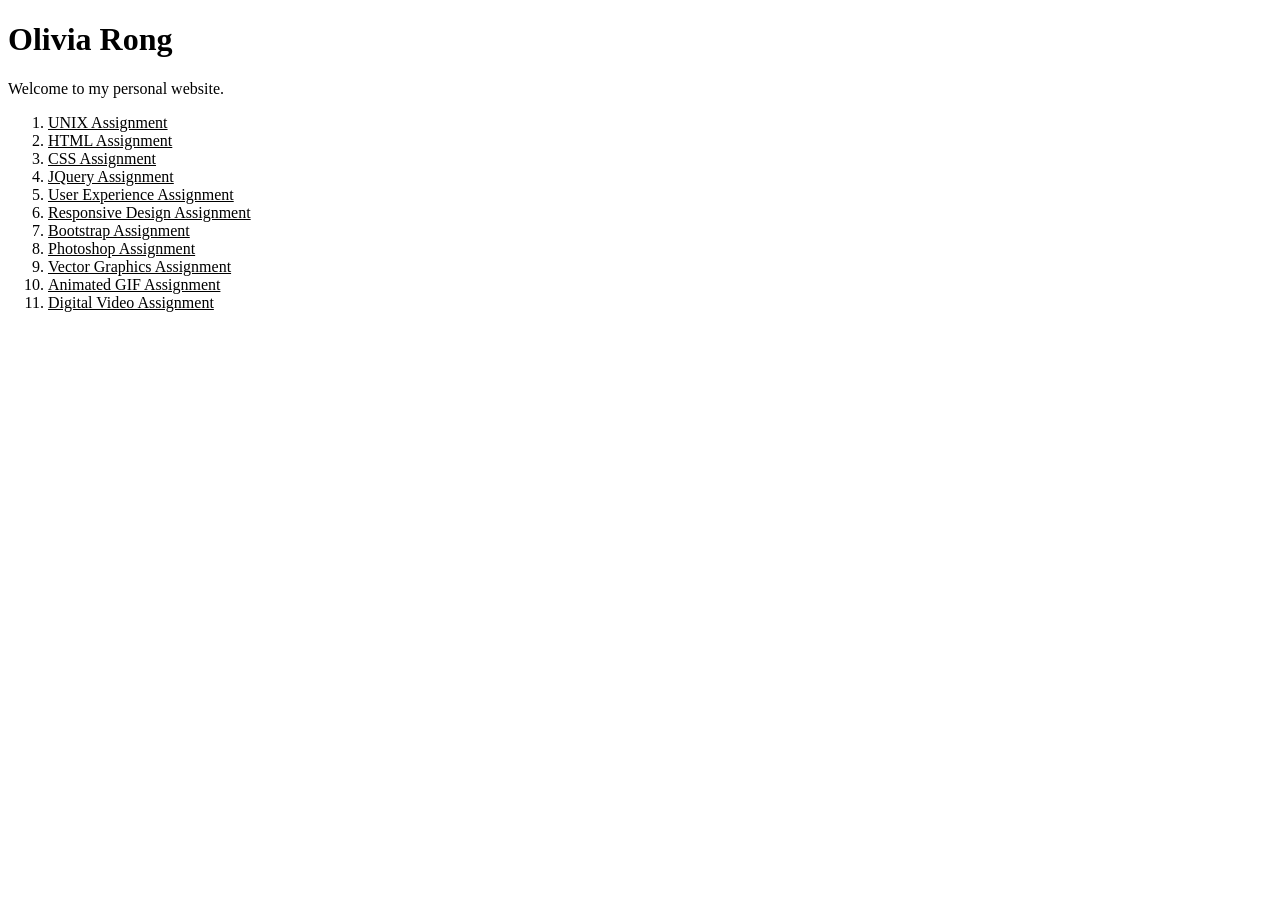
<file: index.html>
<!DOCTYPE html>
<html lang="en">
  <head>
    <meta charset="utf-8" />
    <title>Home Page</title>
    <link rel="stylesheet" href="css/main.css">
  </head>
  <body>
    <h1>Olivia Rong</h1>
      <p>Welcome to my personal website.</p>
      <ol>
        <li><a href="index.html">UNIX Assignment</a></li>
        <li><a href="about_me.html">HTML Assignment</a></li>
        <li><a href="index.html">CSS Assignment</a></li>
        <li><a href="topic_of_interest.html">JQuery Assignment</a></li>
        <li><a href="user_experience_design.html">User Experience Assignment</a></li>
        <li><a href="index.html">Responsive Design Assignment</a></li>
        <li><a href="professional_site.html">Bootstrap Assignment</a></li>
        <li><a href="photoshop.html">Photoshop Assignment</a></li>
        <li><a href="vector_graphics.html">Vector Graphics Assignment</a></li>
        <li><a href="animated_gif.html">Animated GIF Assignment</a></li>
        <li><a href="video.html">Digital Video Assignment</a></li>
      </ol>
  </body>
</html>
</file>
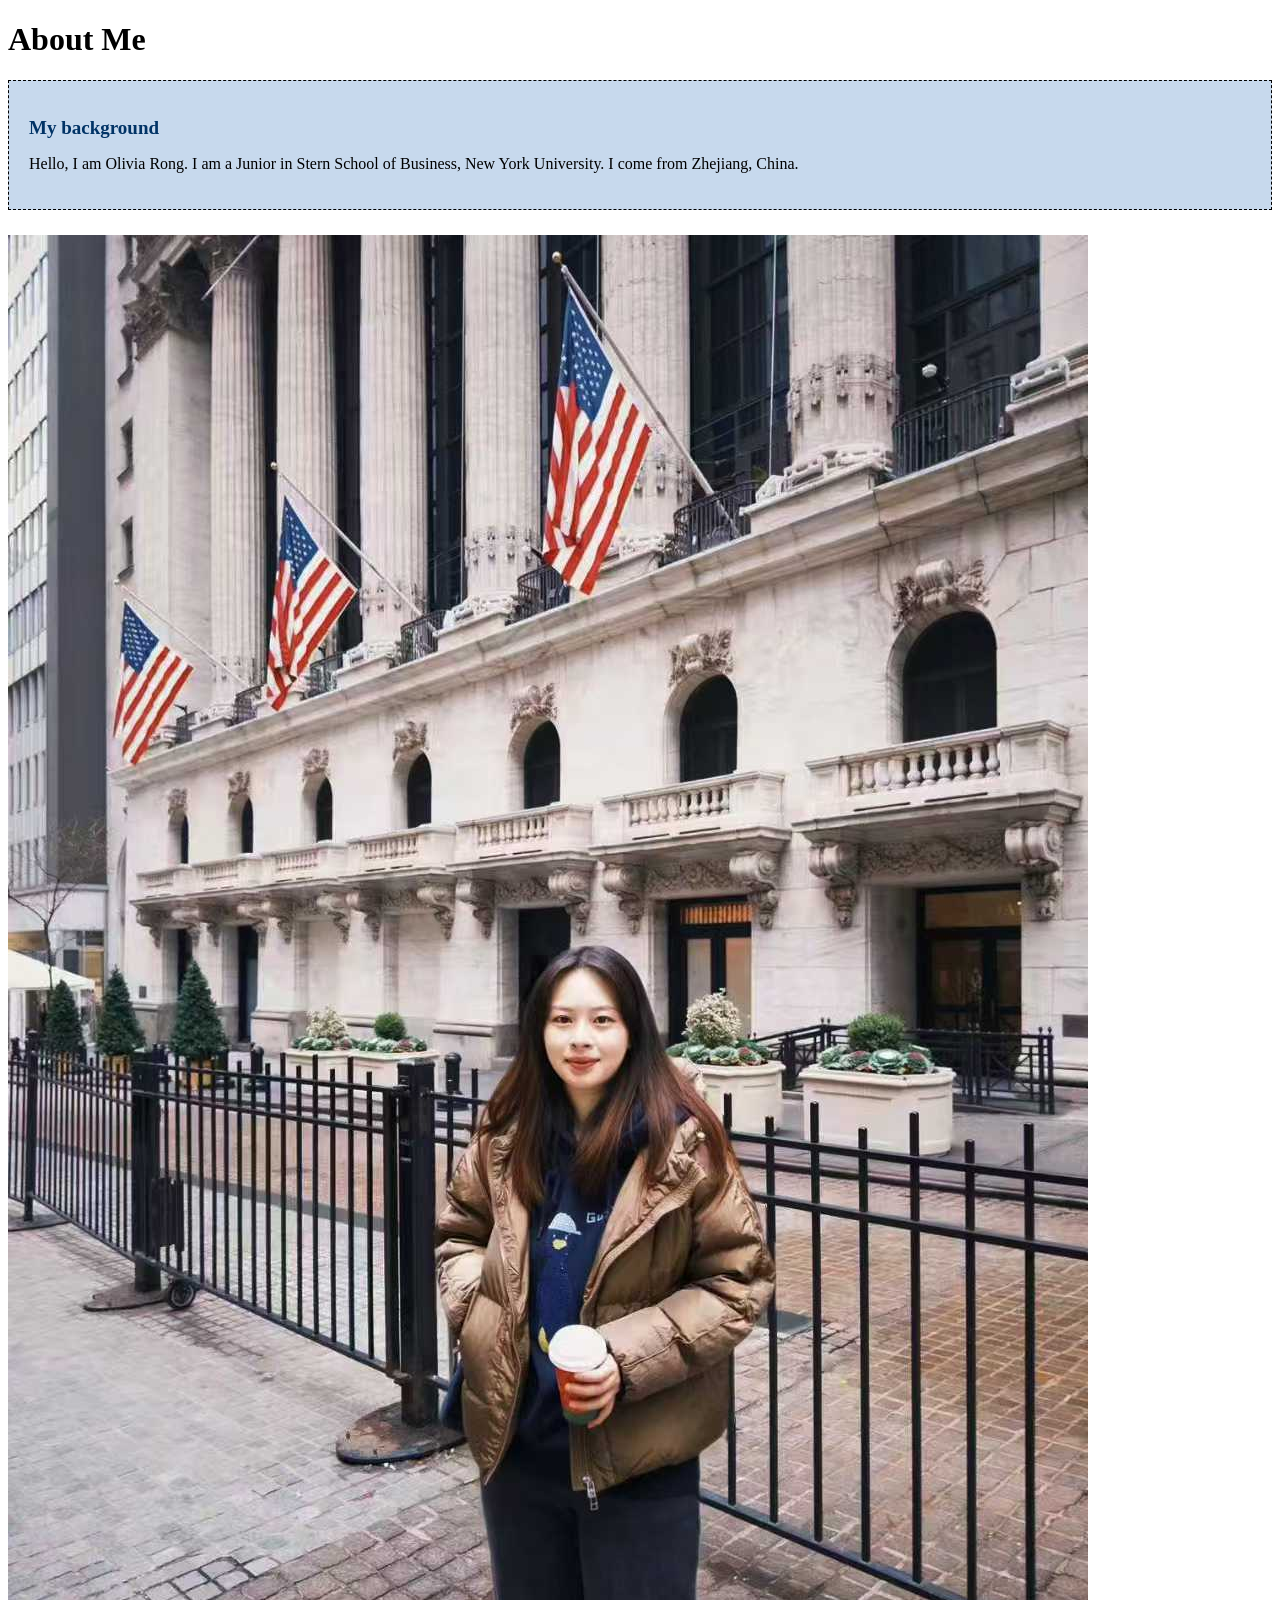
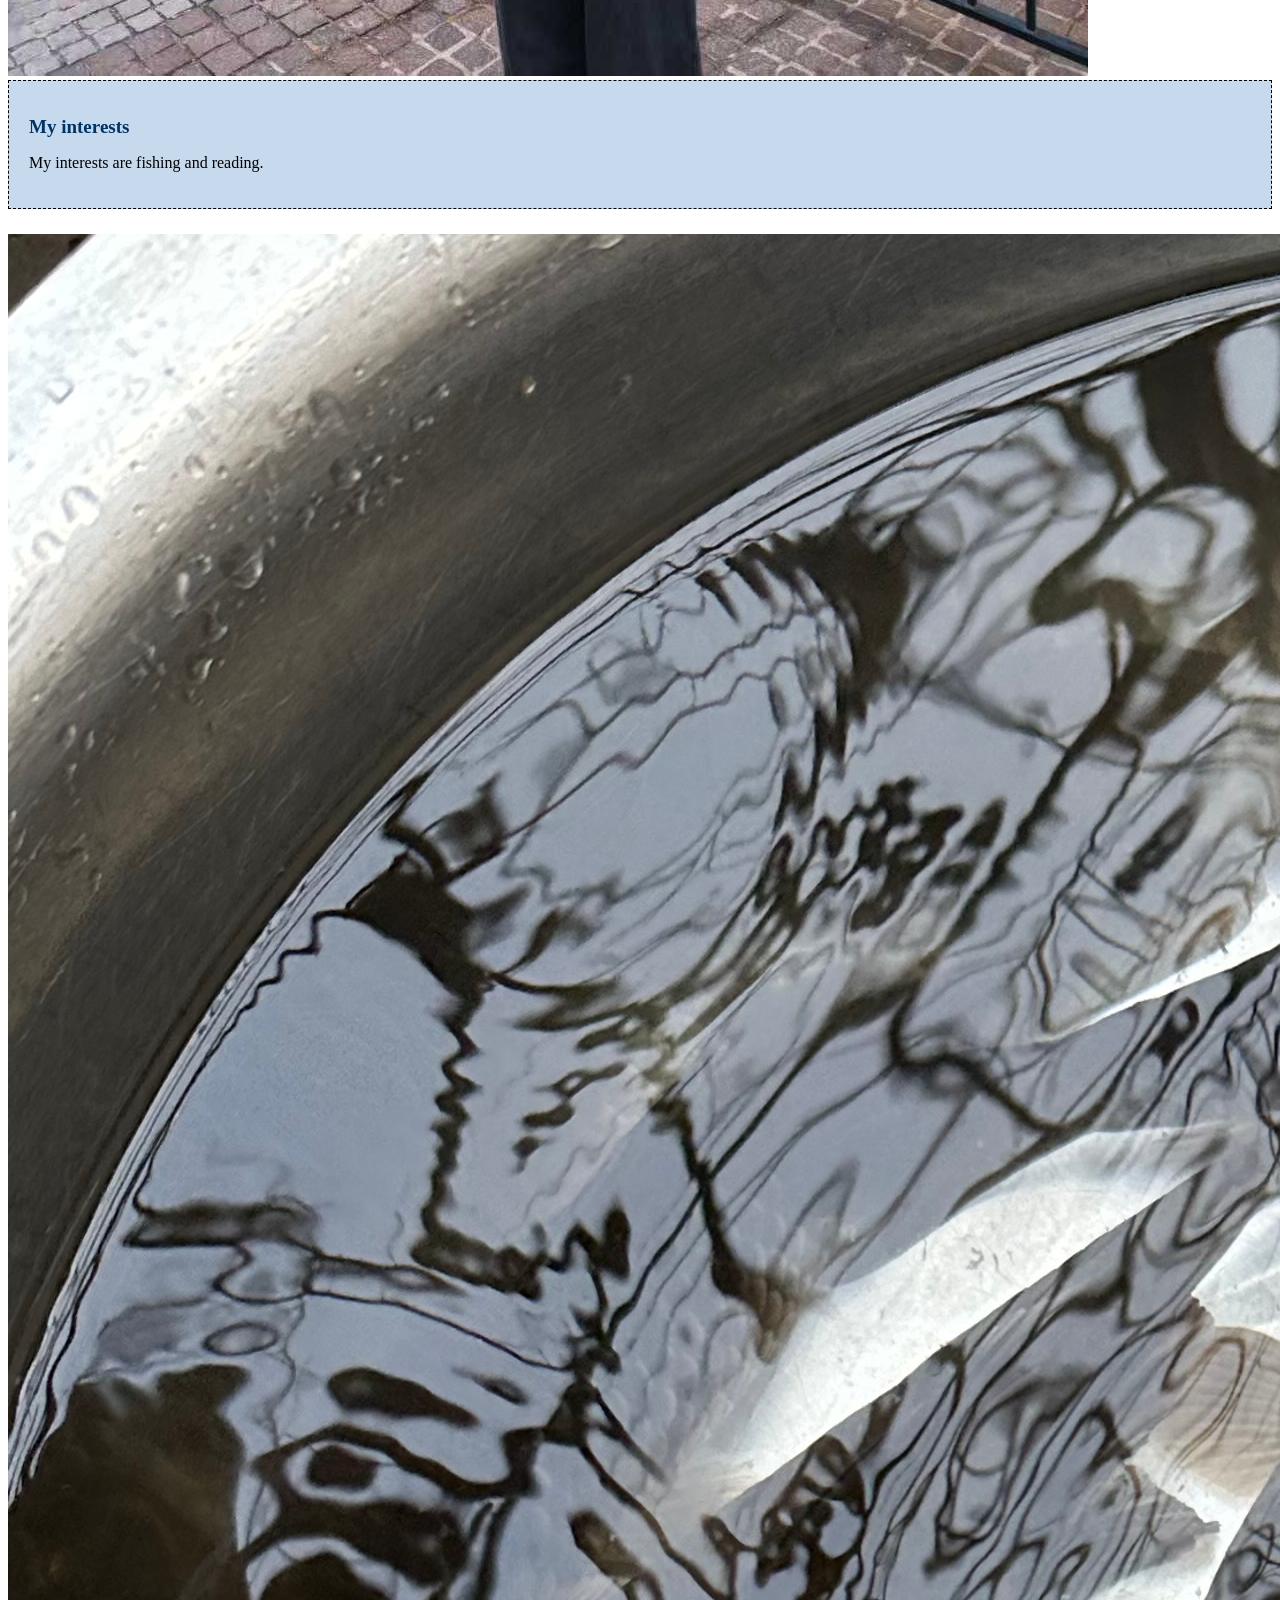
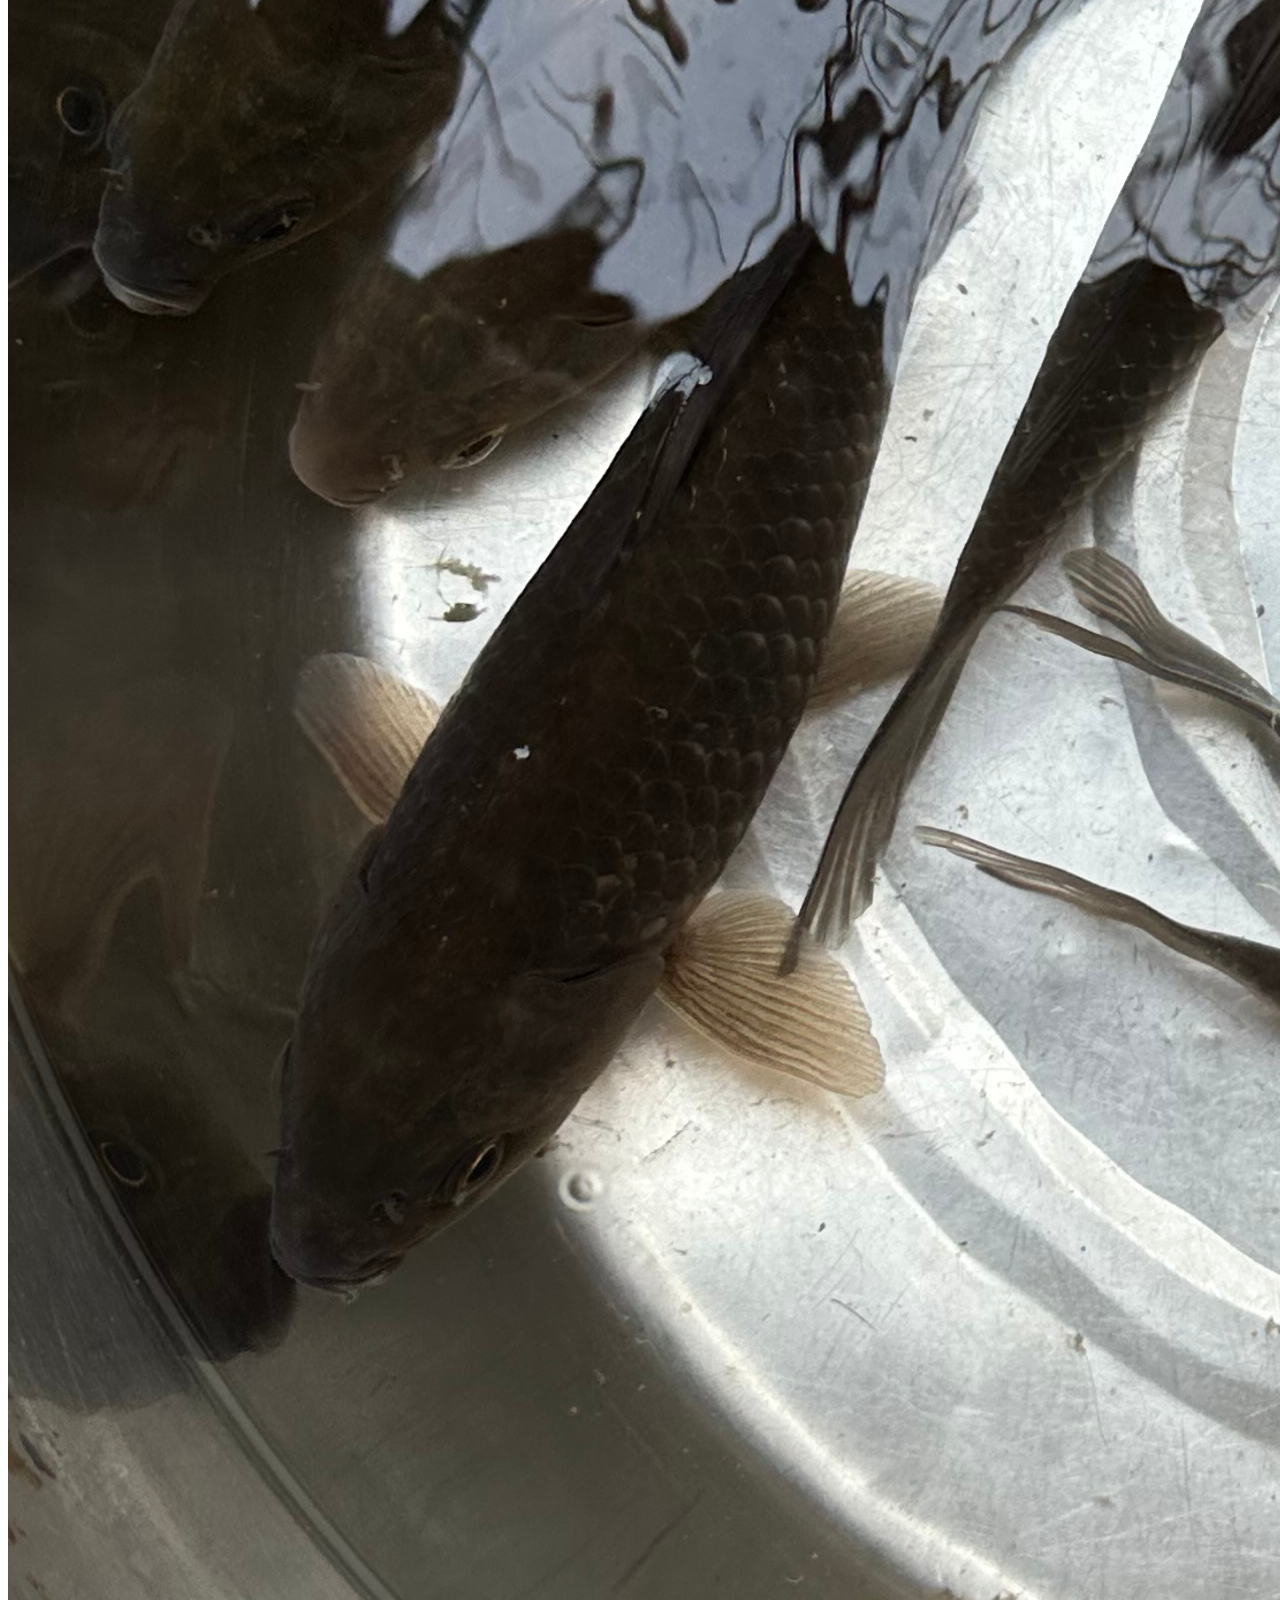
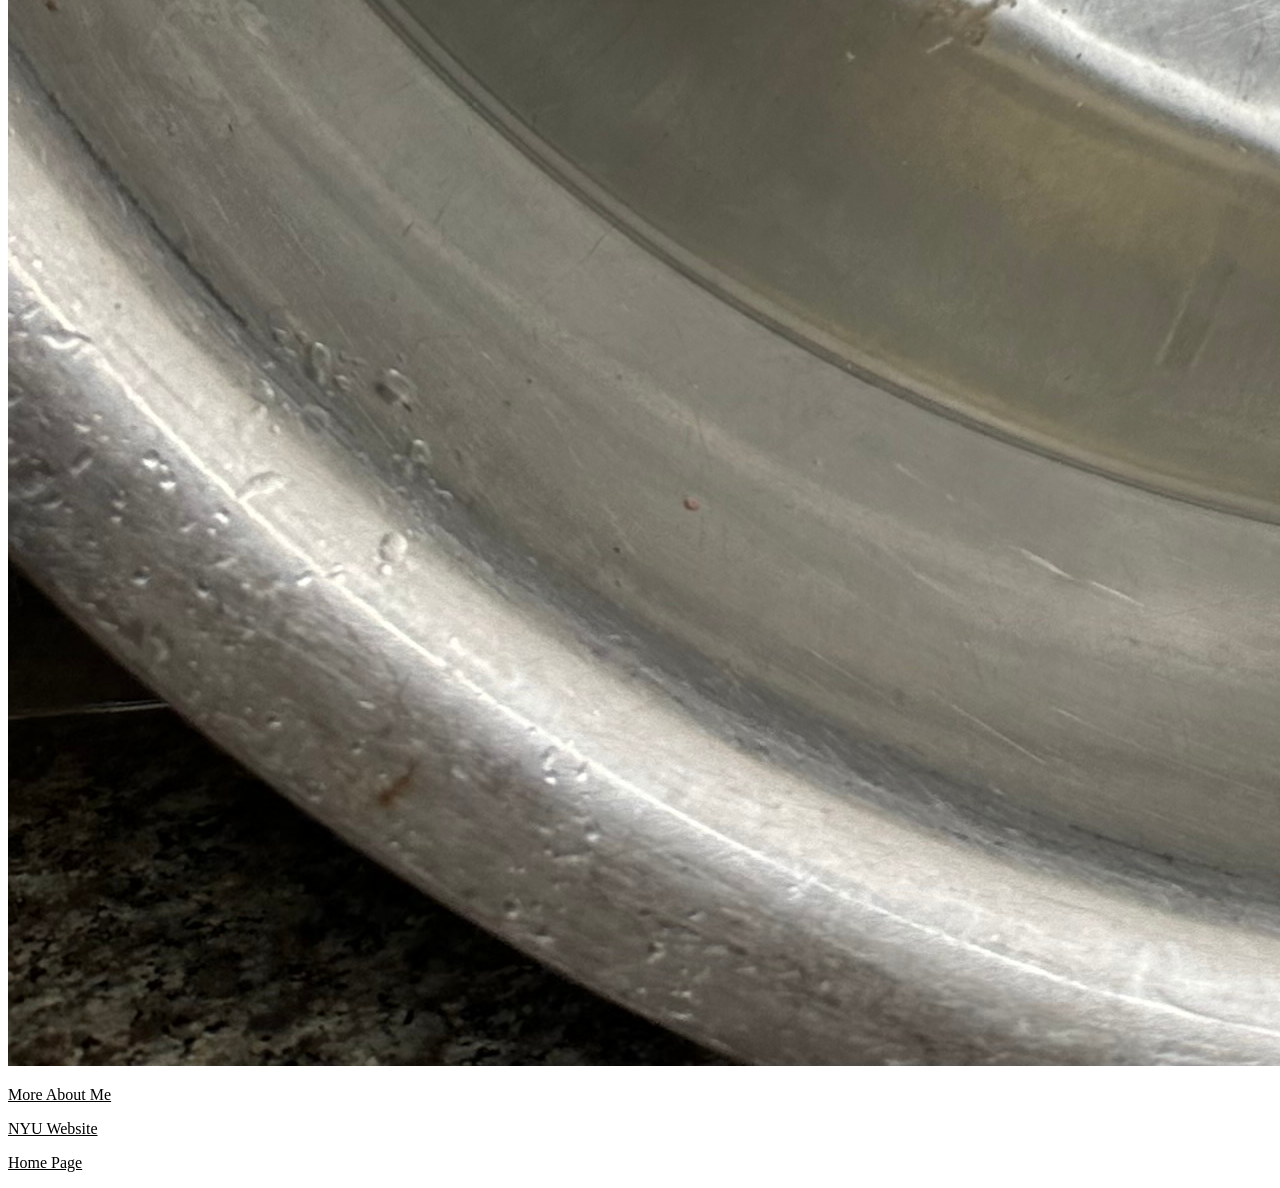
<file: about_me.html>
<!DOCTYPE html>
<html lang="en">
<head>
    <meta charset="utf-8">
    <title>About Me</title>
    <link rel="stylesheet" href="css/main.css">
</head>


<body>
<h1> About Me </h1>

<section id="my_background">
    <h2>My background</h2>
    <p>
    Hello, I am Olivia Rong. I am a Junior in Stern School of Business, New York University. I come from Zhejiang, China.
    </p>
</section>

<img src="image1.jpg" alt="Photo of me">


<section id="my_interests">
    <h2>My interests</h2>
    <p>
        My interests are fishing and reading.
    </p>
</section>

<img src="image2.jpg" alt="My interest">



<p>
<a href="more_about_me.html">More About Me</a>
</p>

<p>
<a href="https://www.nyu.edu">NYU Website</a>
</p>

<p>
<a href="index.html">Home Page</a>
</p>

</body>
</html>
</file>
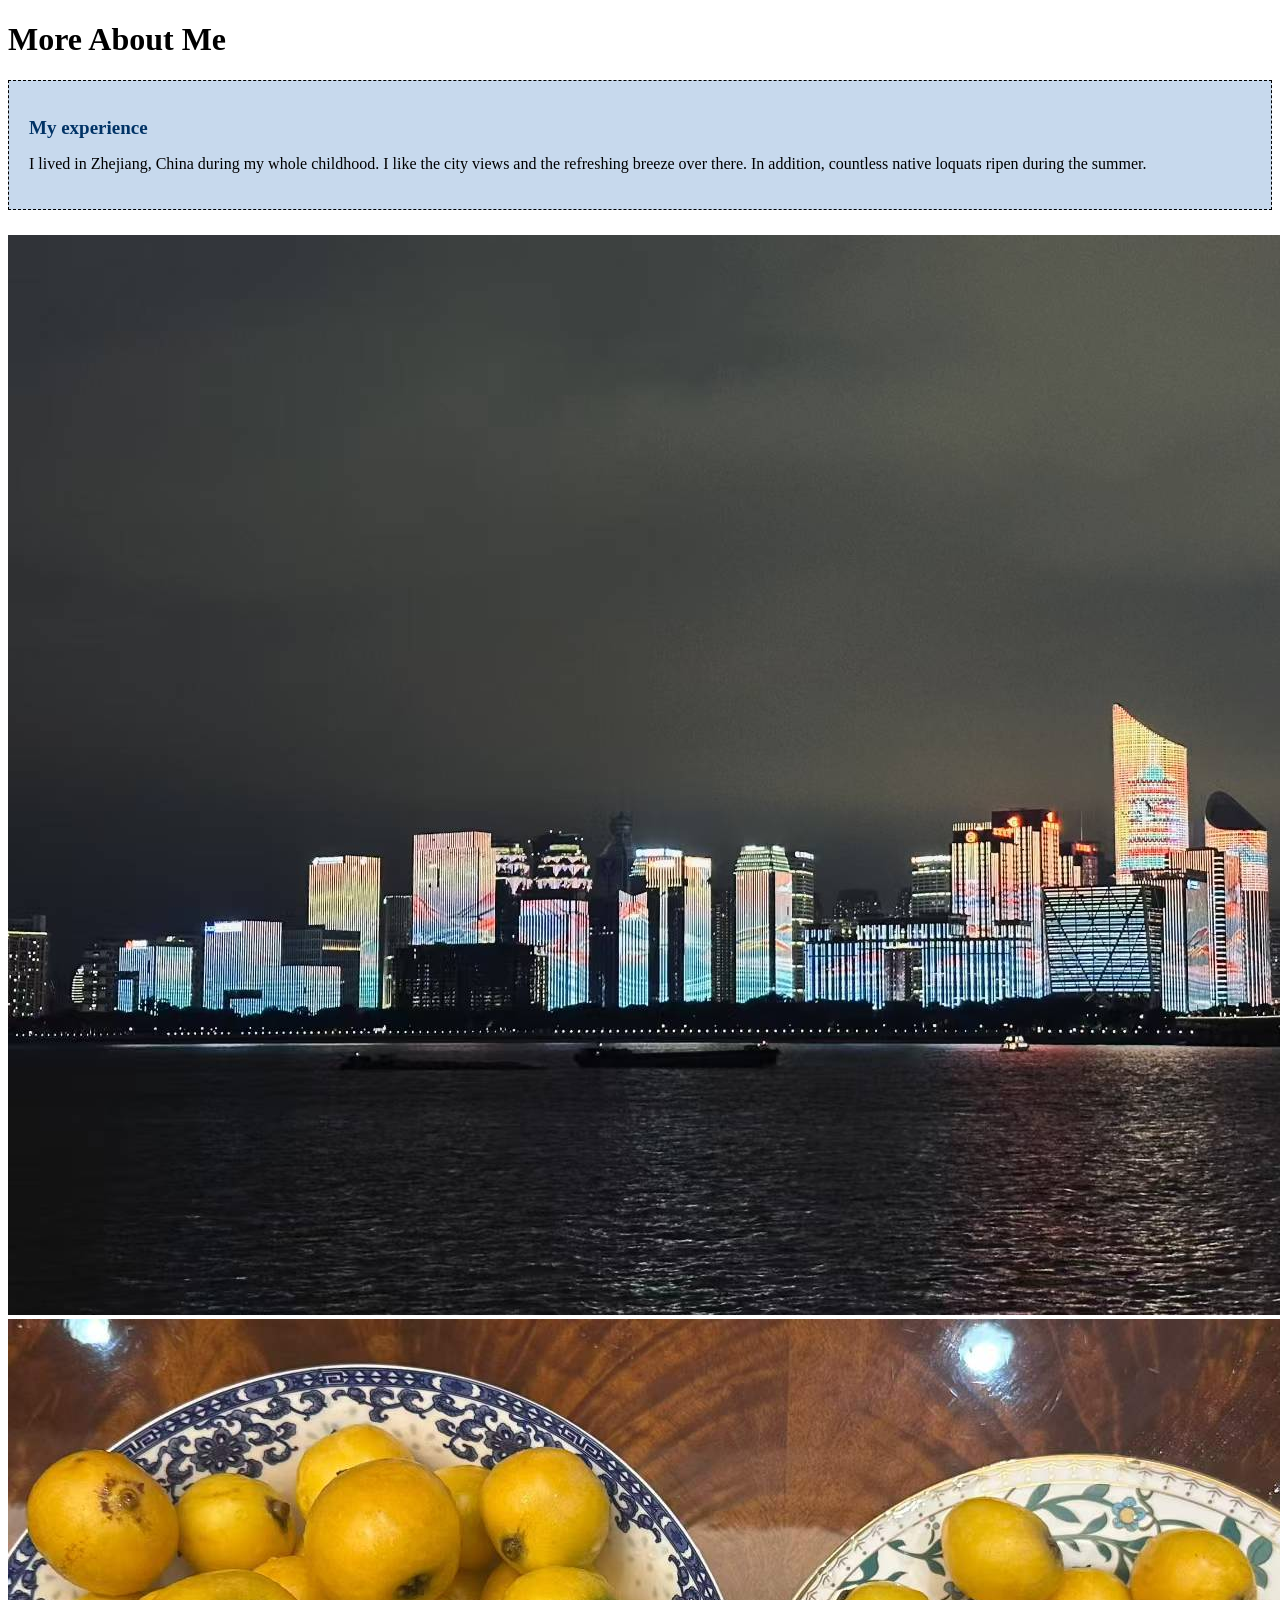
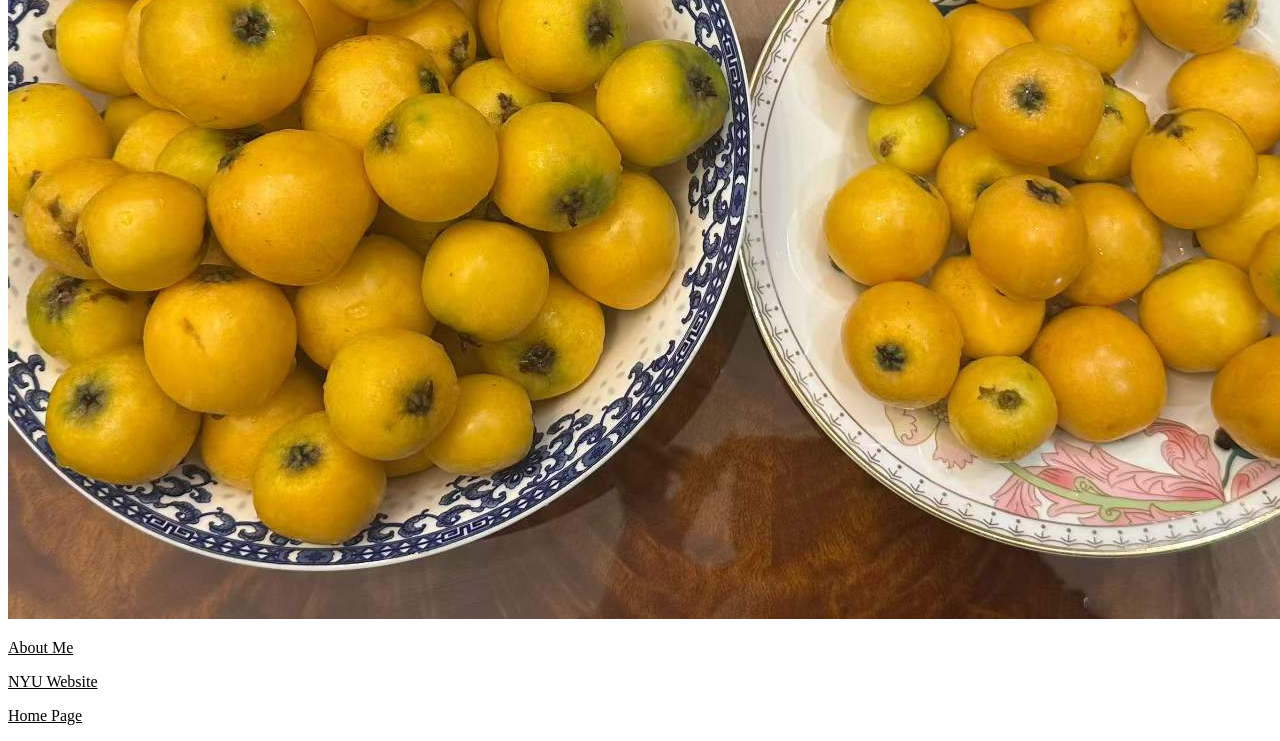
<file: more_about_me.html>
<!DOCTYPE html>
<html lang="en">
    <head>
        <meta charset="utf-8">
        <title>More About Me</title>
        <link rel="stylesheet" href="css/main.css">
    </head>
    <body>
        <h1>More About Me</h1>
        <section id = "my_experience">
            <h2>My experience</h2>
            <p>
            I lived in Zhejiang, China during my whole childhood. I like the city views and the refreshing breeze over there. In addition, countless native loquats ripen during the summer.
            </p>
        </section>
        
        <img src="image3.jpg" alt="My experience">
        <img src="image4.jpg" alt="My experience">
        
        <p>
            <a href="about_me.html">About Me</a>
        </p>
        
        <p>
            <a href="https://www.nyu.edu">NYU Website</a>
        </p>
        
        <p>
            <a href="index.html">Home Page</a>
        </p>    
    
    </body>
</html>
</file>
<file: css/main.css>
/* Paragraph styles */

p {
    font-family: "Times New Roman", serif;
    font-size: 16px;
}

/* Heading styles */

h1{
    font-family: "Times New Roman", serif;
    front-size: 23px
}

h2,
h3 {
    font-family: "Times New Roman", serif;
    font-size: 19px;
}

/* Link styles */

a:link {
    color: black;
    background-color: white;
}

a:visited {
    color: grey;
    background-color: white;
}

a:hover {
    color: rgb(61, 61, 169);
    background-color: white;
}

a:active {
    color: rgb(66, 107, 66);
    background-color: white;
}

/* Section styles */

section {
    padding: 20px;
    margin-bottom: 25px;
    border: 1px dashed black;
}

/* About Me page specific sections */

#my_background {
    background-color: #c7d9ed;
}

#my_interests {
    background-color: #c7d9ed;
}


/* More About Me page specific sections */

#my_experience {
    background-color: #c7d9ed
}


/* h2 elements inside sections */

section h2 {
    color: #003366;
}
</file>
